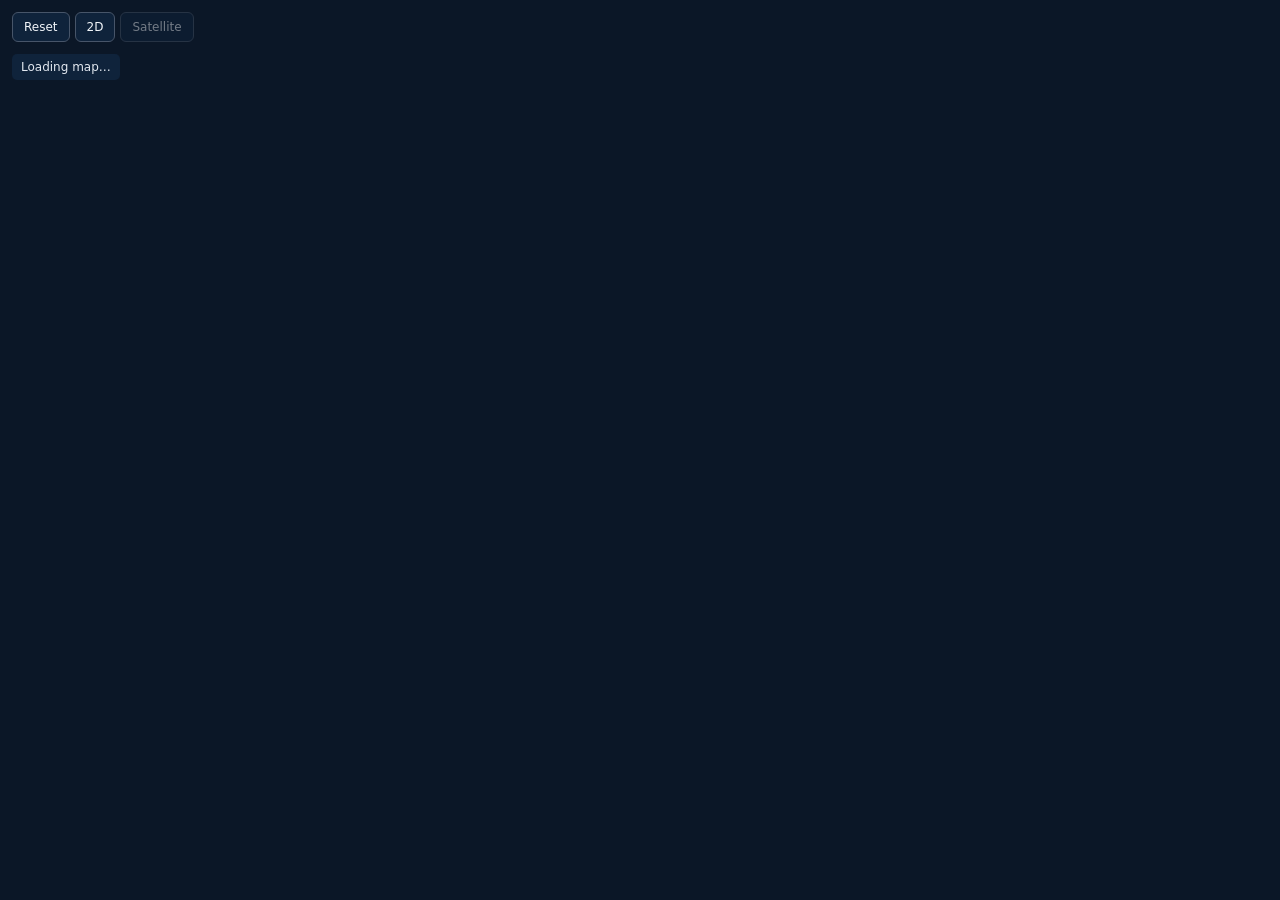
<file: ui/cesium_frontend/index.html>
<!doctype html>
<html lang="en">
<head>
  <meta charset="utf-8">
  <meta name="viewport" content="width=device-width, initial-scale=1">
  <meta name="referrer" content="strict-origin-when-cross-origin">
  <link rel="stylesheet" href="https://cesium.com/downloads/cesiumjs/releases/1.145/Build/Cesium/Widgets/widgets.css">
  <link rel="stylesheet" href="map.css?v=20260921b">
  <title>GeoVision map</title>
</head>
<body>
  <div id="map" aria-label="Interactive Cesium map"></div>
  <nav id="toolbar" aria-label="Map controls">
    <button id="home" title="Reset map extent">Reset</button>
    <button id="mode" title="Switch between 2D and 3D">2D</button>
    <button id="imagery" title="Switch imagery" disabled>Satellite</button>
    <button id="retry" hidden>Retry</button>
  </nav>
  <div id="status" role="status">Loading map…</div>
  <div id="legend" aria-label="Map layers"></div>
  <aside id="details" hidden><button id="close" aria-label="Close details">×</button><div id="detailText"></div></aside>
  <script src="map.js?v=20260921b"></script>
</body>
</html>
</file>
<file: ui/cesium_frontend/map.css>
html,body{margin:0;height:100%;overflow:hidden;font:12px system-ui,sans-serif;color:#e2e8f0;background:#0b1727}
#map{position:absolute;inset:0;border-radius:12px;overflow:hidden}
#map .cesium-viewer,#map .cesium-viewer-cesiumWidgetContainer,#map .cesium-widget{position:absolute;inset:0;width:100%;height:100%}
#map .cesium-widget canvas{display:block;width:100%;height:100%;touch-action:none}
.cesium-viewer-bottom{position:absolute;left:5px;bottom:3px;z-index:1}
.cesium-credit-lightbox-overlay{position:absolute;inset:0;background:#020617b8;z-index:10}
.cesium-credit-lightbox{position:absolute;top:12%;left:5%;right:5%;max-height:75%;overflow:auto;background:#10243d;color:#f1f5f9;padding:20px;border-radius:8px}
.cesium-credit-lightbox-close{position:absolute;top:5px;right:10px;font-size:24px;cursor:pointer}
.cesium-credit-lightbox a,.cesium-widget-credits a{color:#dbeafe}
.cesium-credit-expand-link{cursor:pointer;text-decoration:underline}
#toolbar{position:absolute;top:12px;left:12px;display:flex;gap:5px;z-index:3}
button{font:inherit;border:1px solid #475569;background:#10243ded;color:#f1f5f9;padding:7px 11px;border-radius:6px;cursor:pointer}
button:hover{background:#254469}button:disabled{opacity:.45;cursor:default}button:focus-visible{outline:2px solid #38bdf8;outline-offset:2px}
#status{position:absolute;top:54px;left:12px;max-width:calc(100% - 48px);background:#10243ded;border-radius:5px;padding:6px 9px;pointer-events:none;z-index:3}
#status:empty{display:none}
#legend{position:absolute;bottom:34px;left:12px;max-width:calc(100% - 44px);max-height:115px;overflow:auto;display:flex;flex-wrap:wrap;gap:7px;background:#10243de8;padding:7px 9px;border-radius:7px;z-index:2}
#legend:empty{display:none}.layer{display:flex;align-items:center;gap:5px;white-space:nowrap}.layer input{margin:0;accent-color:#38bdf8}.swatch{height:9px;width:9px;border-radius:50%;display:inline-block}.scale{min-width:110px;display:grid;gap:2px;font-size:10px}.gradient{height:7px;border-radius:3px}.endpoints{display:flex;justify-content:space-between}
#details{position:absolute;top:54px;right:12px;width:270px;max-width:calc(100% - 24px);box-sizing:border-box;max-height:55%;overflow:auto;padding:14px;background:#10243df5;border:1px solid #475569;border-radius:8px;line-height:1.6;z-index:4;white-space:pre-line;overflow-wrap:break-word}
#close{float:right;padding:0 5px;margin-left:6px;font-size:18px;border:0}
.cesium-viewer-bottom{font-size:10px!important}.cesium-widget-credits{display:block!important}
@media(max-width:600px){#details{left:12px;right:12px;width:auto;max-width:none;max-height:35%}#legend{max-height:90px}}
</file>
